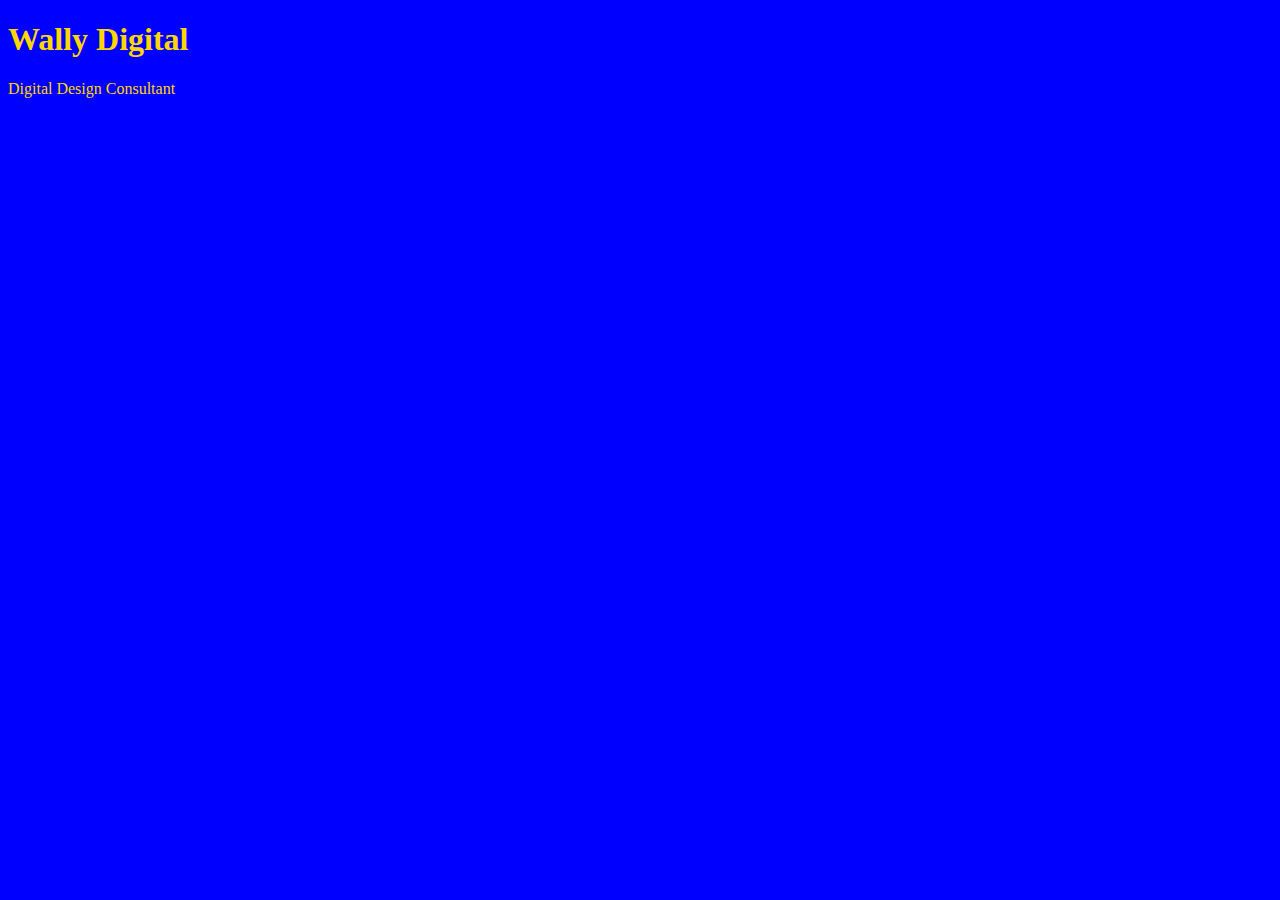
<file: unit_1/index.html>
<!DOCTYPE html>
<html>
<head>
<link rel="stylesheet" type="text/css" href="css/style.css">
	<title>Wally Digital</title>

</head>
<body>
	<h1>Wally Digital</h1>
	<p>Digital Design Consultant</p>
</body>
</html>
</file>
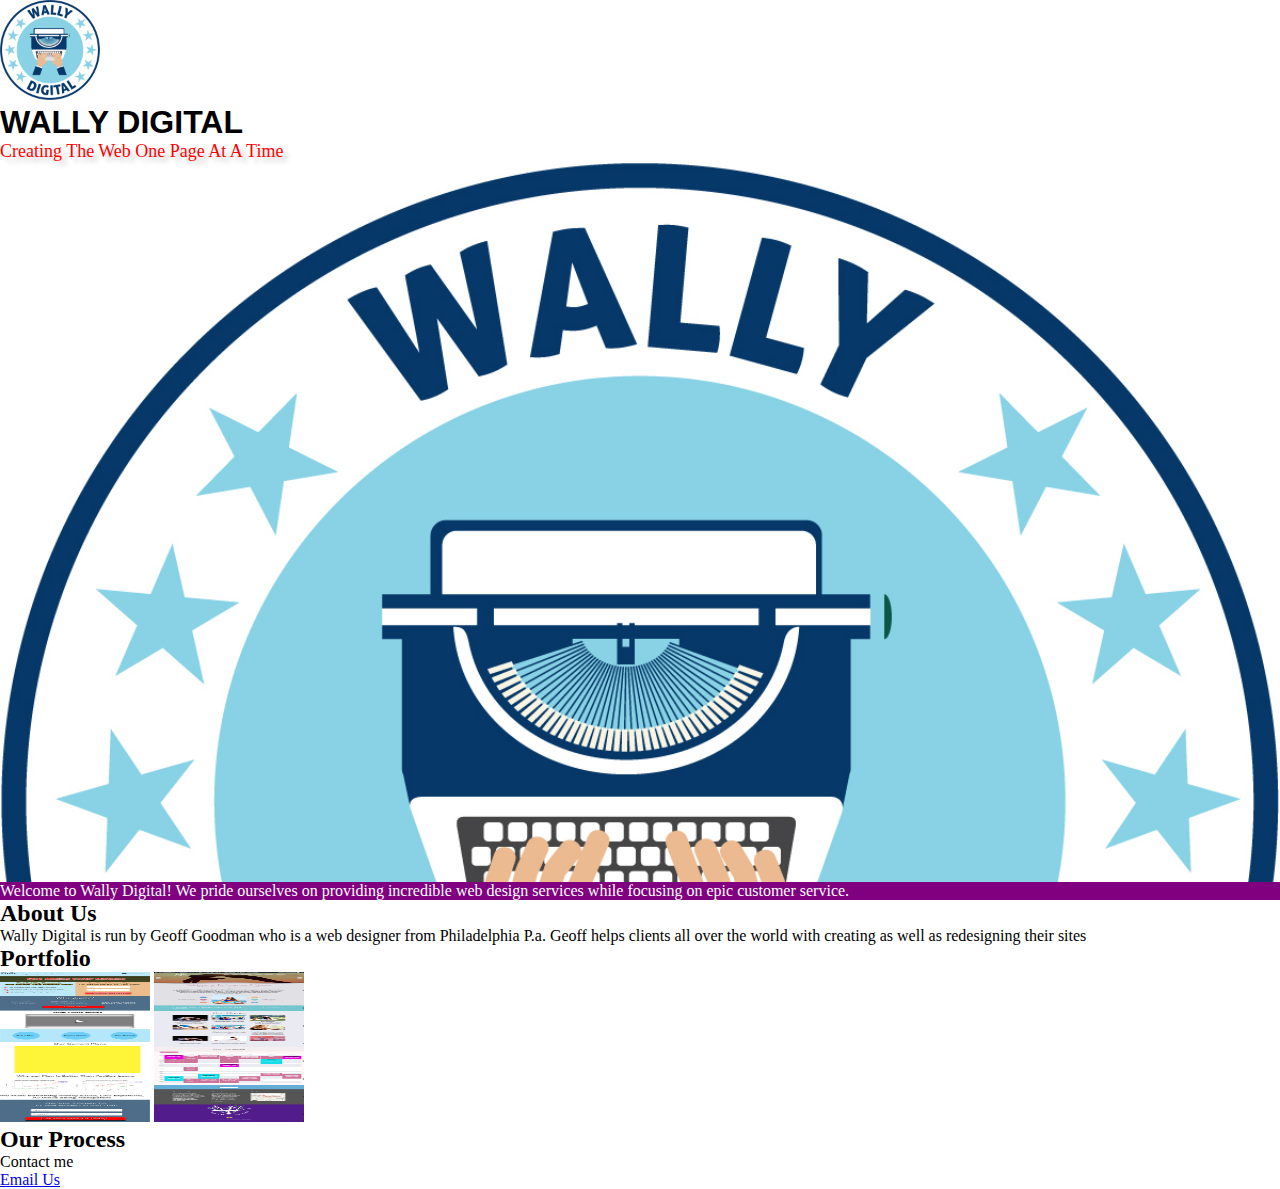
<file: unit_3/index.html>
<!DOCTYPE html>
<html>
<head>
	<title>Welcome To Wally Digital</title>
	<link rel="stylesheet" type="text/css" href="css/style.css">
</head>

<body>
<img src="images/WallyDigital_2a.jpg" width="100" height="100">
<h1>Wally Digital</h1>
<p class="important">Creating the web one page at a time</p>
<section id="splash">

</section>    
<p class="purple">
Welcome to Wally Digital! We pride ourselves on providing incredible web design services while focusing on epic customer service.</p>

<h2>
	About Us
</h2>
<p>
	 Wally Digital is run by Geoff Goodman who is a web designer from Philadelphia P.a. Geoff helps clients all over the world with creating as well as redesigning their sites
</p>
<h2>
	Portfolio
</h2>

<p class="Portfolio">
<img src="images/fly.png" width="150" height="150" class="left"/>
<img src="images/NAMAS T Yoga Screenshot.png" width="150" height="150" class="right"/>



<h2>
	Our Process
</h2>


<p>Contact me</p>
<a href="mailto:ggoodm42@yahoo.com">Email Us</a>

</body>
</html>
</file>
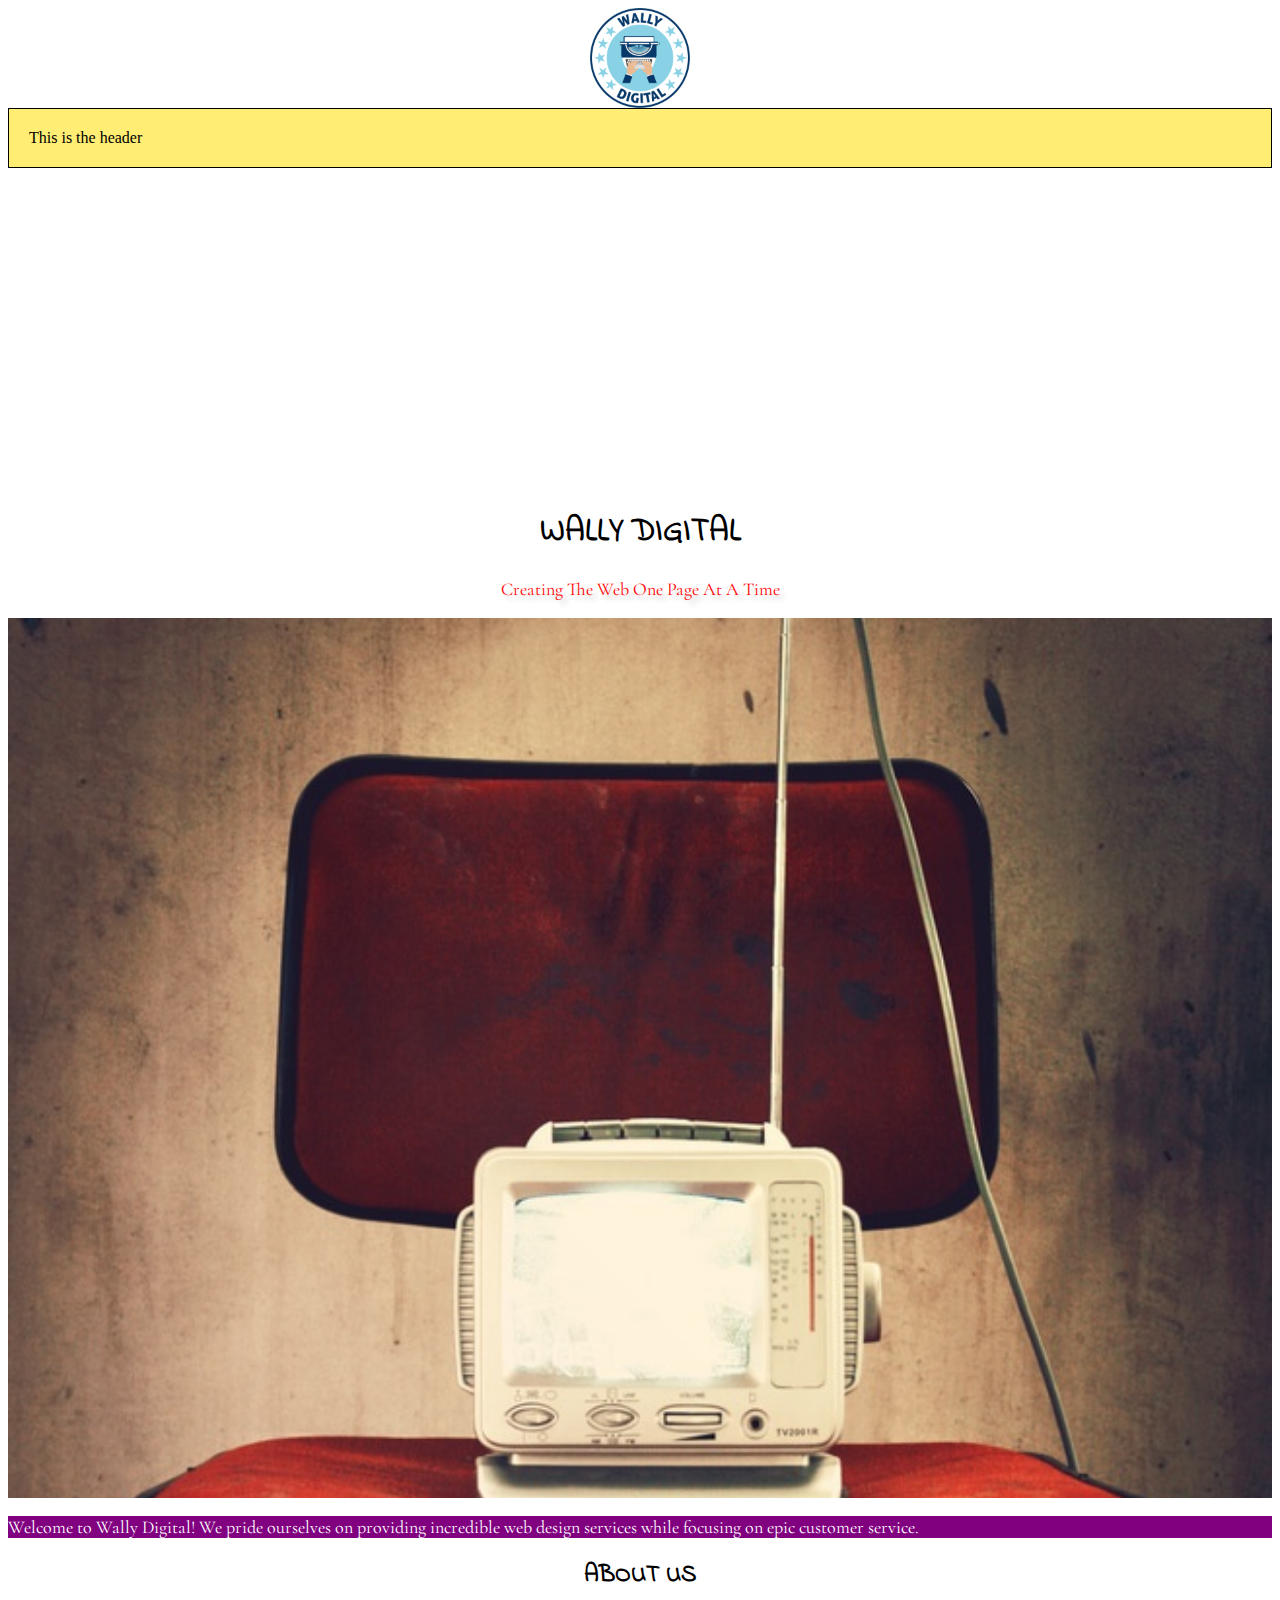
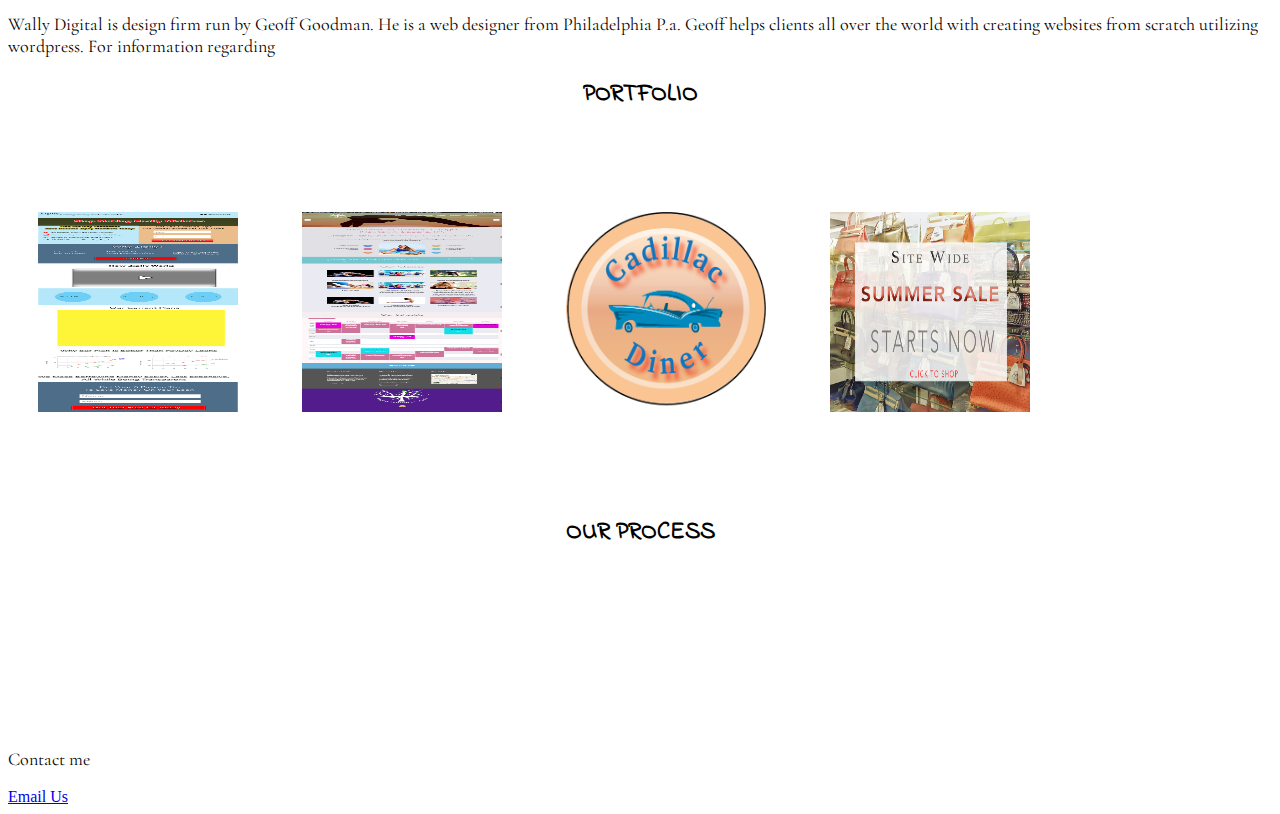
<file: unit_4/index.html>
<!DOCTYPE html>
<html>
<head>
	<title>Welcome To Wally Digital</title>
	<link rel="stylesheet" type="text/css" href="css/style.css">
</head>

<body>
	<img id="logo" src="images/WallyDigital_2a.jpg" alt="Wally Digital" title="Wally Digital" width="100" height="100">

<header>
	
This is the header

</header>

<nav>

	

</nav>

<section id="text">

</section>

<section id="slider">
	
</section>
	<h1>Wally Digital</h1>
	<p class="important">Creating the web one page at a time</p>
	<section id="splash">

	</section>    
	<p class="purple">
	Welcome to Wally Digital! We pride ourselves on providing incredible web design services while focusing on epic customer service.
	</p>

	<h2>
		About Us
	</h2>
	<p>
		 Wally Digital is design firm run by Geoff Goodman. He is a web designer from Philadelphia P.a. Geoff helps clients all over the world with creating websites from scratch utilizing wordpress. For information regarding 
	</p>

	<h2>
		Portfolio
	</h2>

	<section id="portfolio">
		<span><img src="images/fly.png" width="200" height="200"></span>
		<span><img src="images/NAMAS T Yoga Screenshot.png" width="200" height="200"></span>
		<span><img src="images/Diner Logo.png" width="200" height="200"></span>
		<span><img src="images/Banner.png" width="200" height="200"></span>	
	</section>


	<h2>
		Our Process
	</h2>
	<section id="process">
		

	</section>
<div>
	
</div>

	<p>Contact me</p>
	<a href="mailto:ggoodm42@yahoo.com">Email Us</a>
<footer>
	
</footer>
</body>
</html>
</file>
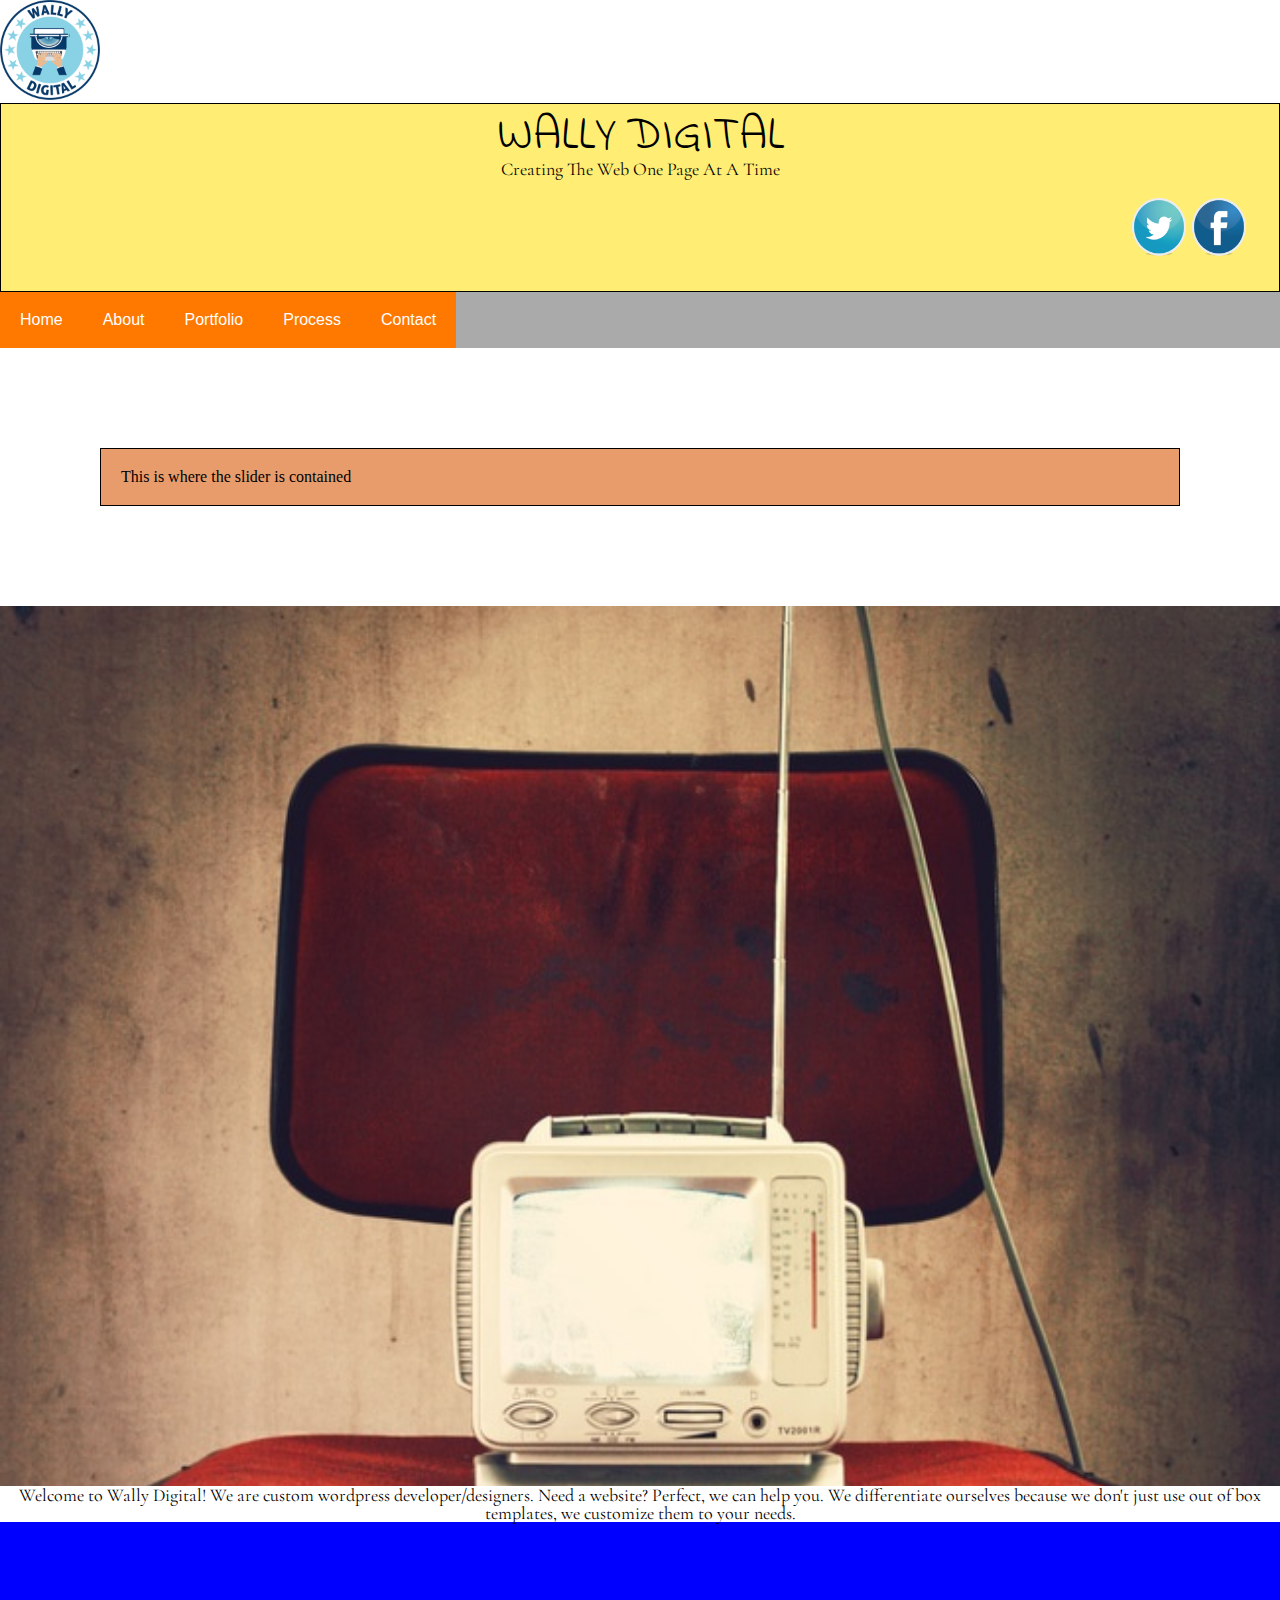
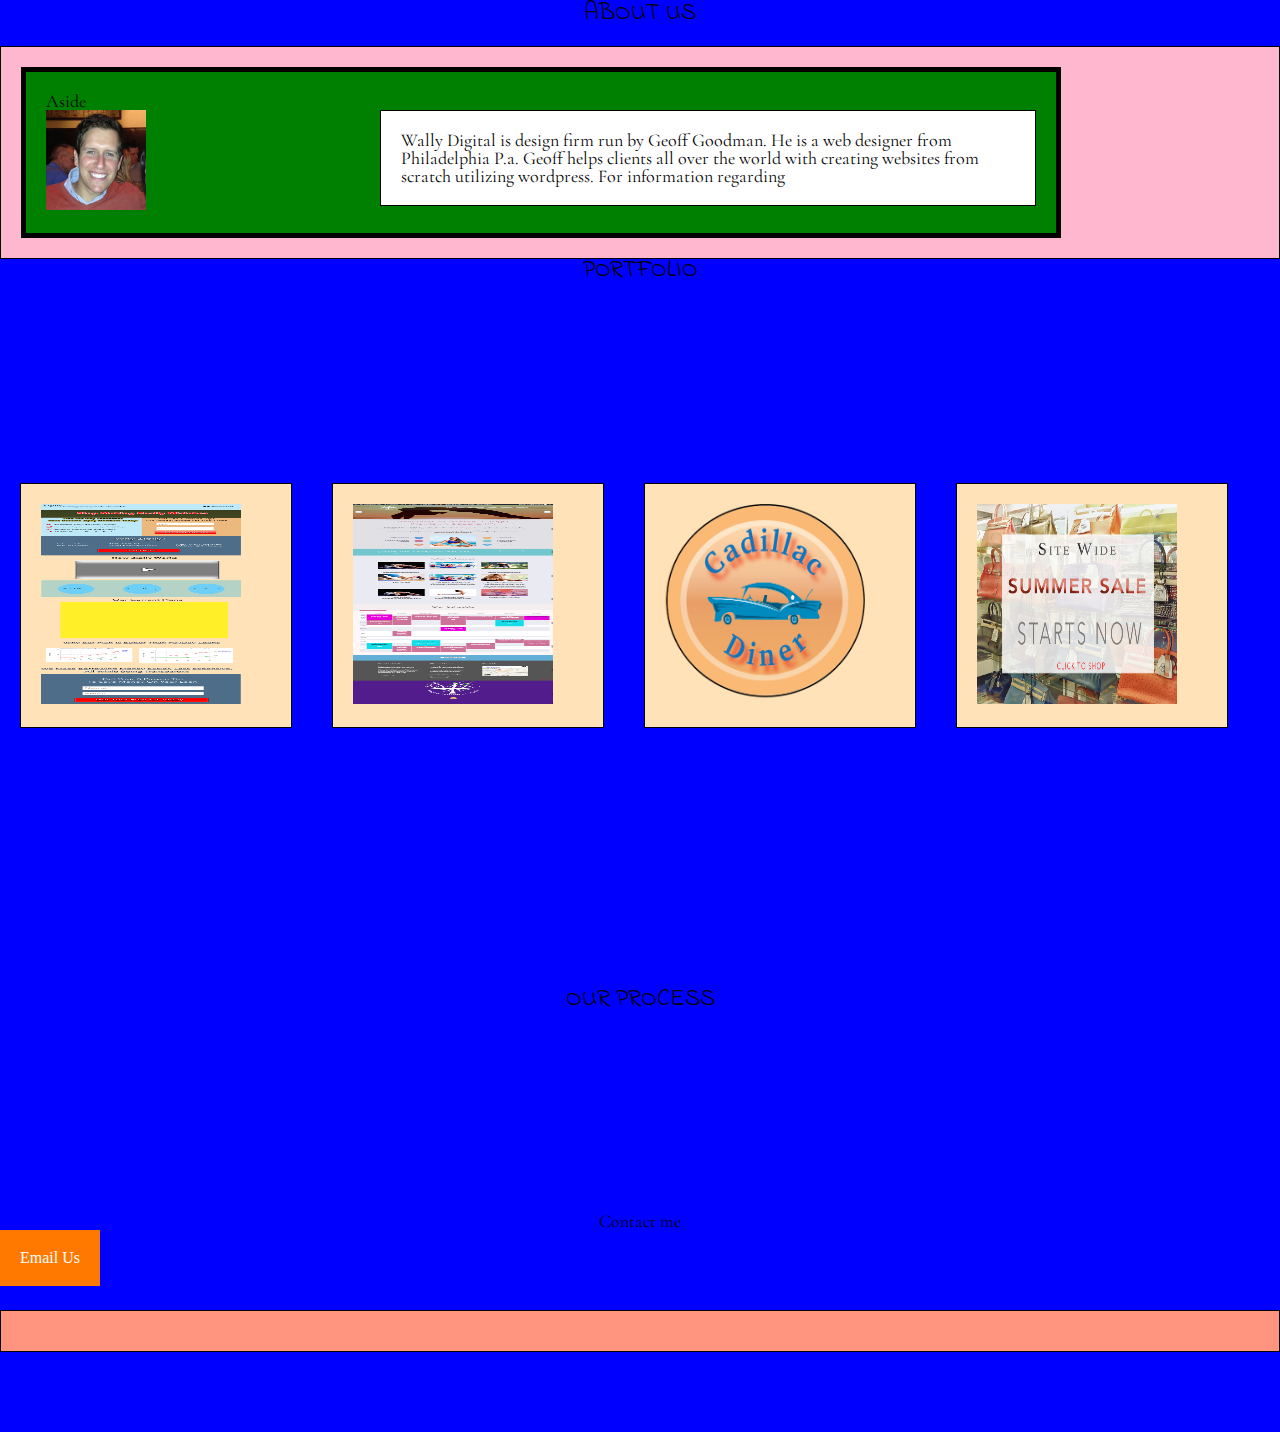
<file: unit_5/index.html>
<!DOCTYPE html>
<html>
<head>
	<title>Welcome To Wally Digital</title>
	<link rel="stylesheet" type="text/css" href="css/reset.css">
	<link rel="stylesheet" type="text/css" href="css/style.css">
</head>

<body>
<div id="wrapper">
	<img id="logo" src="images/WallyDigital_2a.jpg" alt="Wally Digital" title="Wally Digital" width="100" height="100">

<header>
	<h1>Wally Digital</h1>
	<p class="important">Creating the web one page at a time</p>
	<section id="social" class="clearfix">

	<div><img id="Facebook.png" img src="images/Facebook.png" alt="Facebook" title="Facebook" width="60" height="60">   
	 </div>

	 <div><img id="Twitter.png" img src="images/Twitter.png" alt="Twitter" title="Twitter" width="60" height="60"></div>

	</section>

</header>

<nav class="clearfix">
<a href="index.html">Home</a>
<a href="About.html">About</a>
<a href="Portfolio.html">Portfolio</a>
<a href="Process">Process</a>
<a href="Contact">Contact</a>
</nav>



<section id="slider">

This is where the slider is contained
	
</section>

<aside class="picture">
	
</aside>


	<section id="splash">

	</section>    
	<p class="intro">
	Welcome to Wally Digital! We are custom wordpress developer/designers. Need a website? Perfect, we can help you. We differentiate ourselves because we don't just use out of box templates, we customize them to your needs.
	</p>



<section id="about" class="aboutclass">

	<h2>
		About Us
	</h2>
<section id="two_column" class="clearfix">
	<aside id="left">
		<p>Aside</p>
		<img id="wally" src="images/wally.jpg" alt="wally"
		  title="wally" width="100" height="100"
	</aside>
	<article id="right">
	
		<p>
		 Wally Digital is design firm run by Geoff Goodman. He is a web designer from Philadelphia P.a. Geoff helps clients all over the world with creating websites from scratch utilizing wordpress. For information regarding
	</p>
	</article>
</section>


	<h2>
		Portfolio
	</h2>

	<section id="portfolio" class="clearfix">

		<div><img src="images/fly.png" width="200" height="200"></div>
		<div><img src="images/NAMAS T Yoga Screenshot.png" width="200" height="200"></div>
		<div><img src="images/Diner Logo.png" width="200" height="200"></div>
		<div><img src="images/Banner.png" width="200" height="200"></div>	
	</section>




	<section id="process">
		
	<h2>
		Our Process
	</h2>

	</section>

	<section id="Contact">

	<p>Contact me</p>
	<a href="mailto:ggoodm42@yahoo.com">Email Us</a>
	
	</section>
<footer>
	
</footer>
</div>
</body>
</html>
</file>
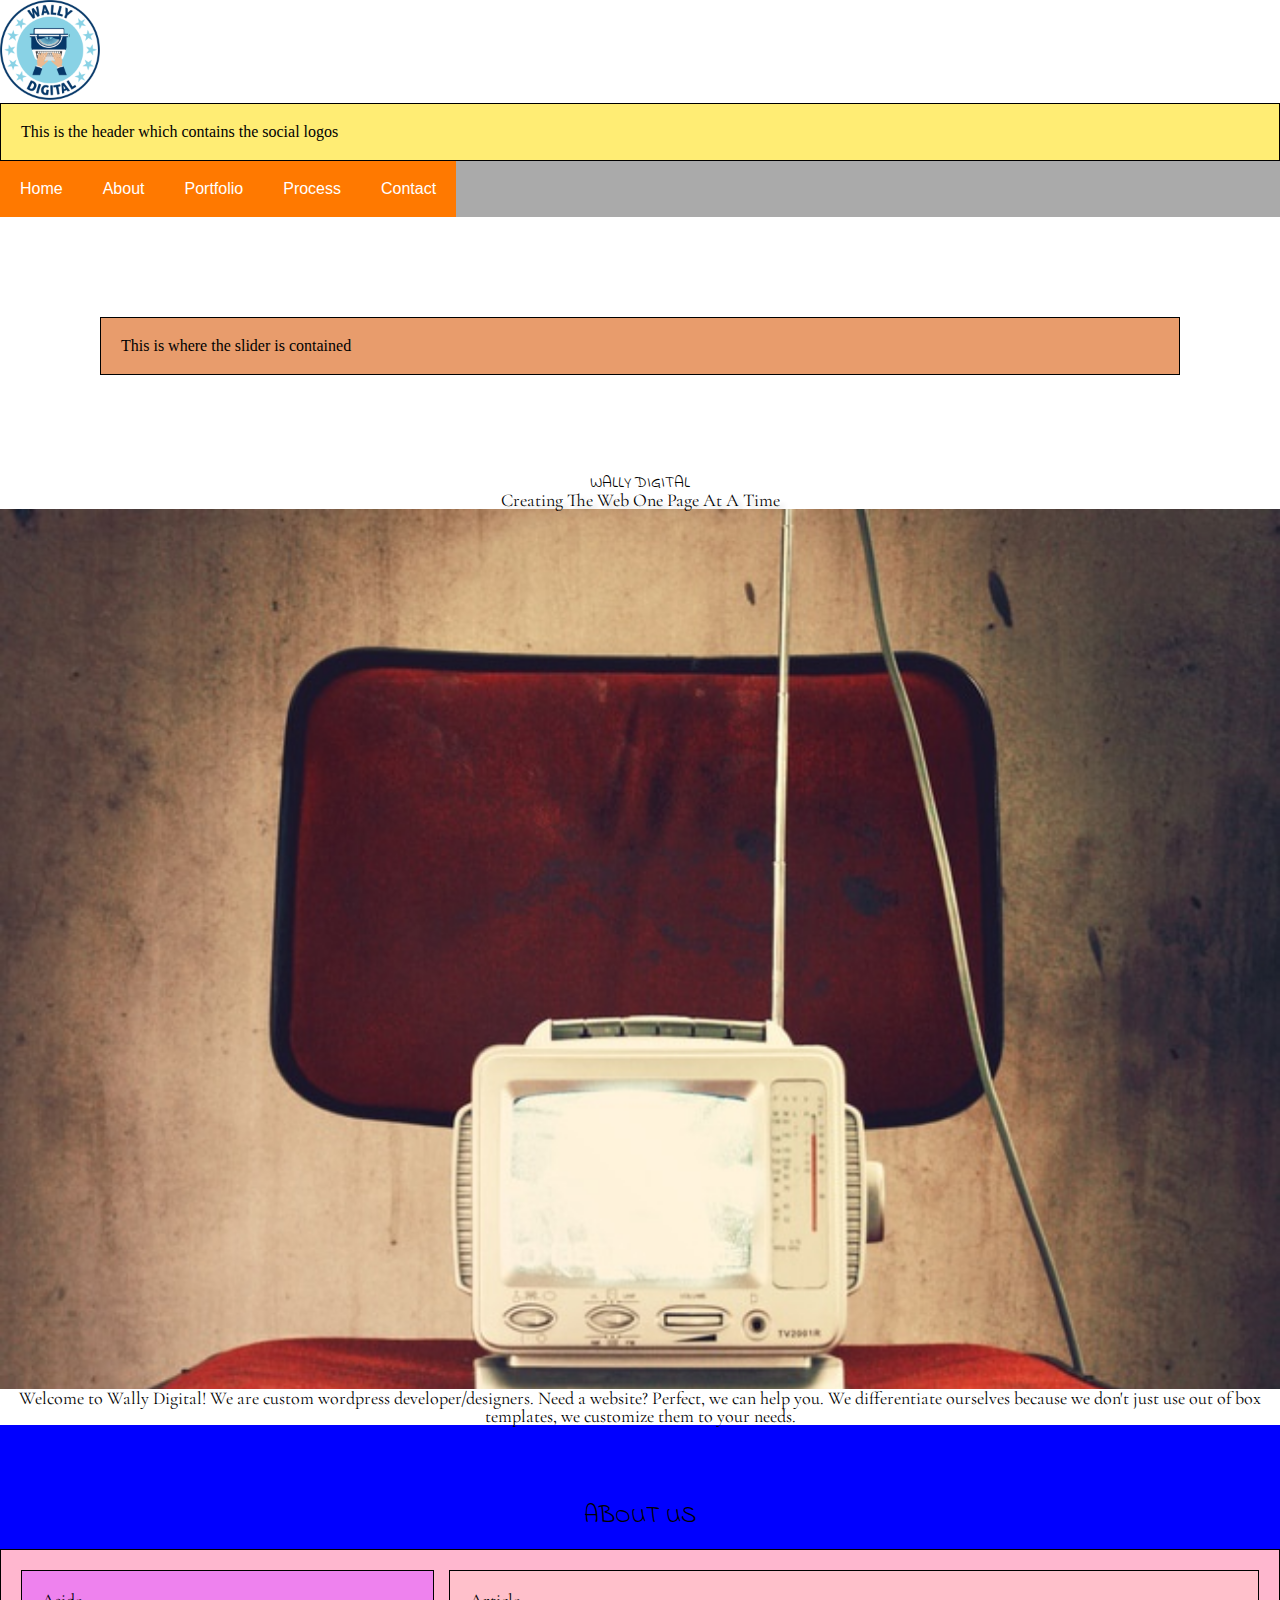
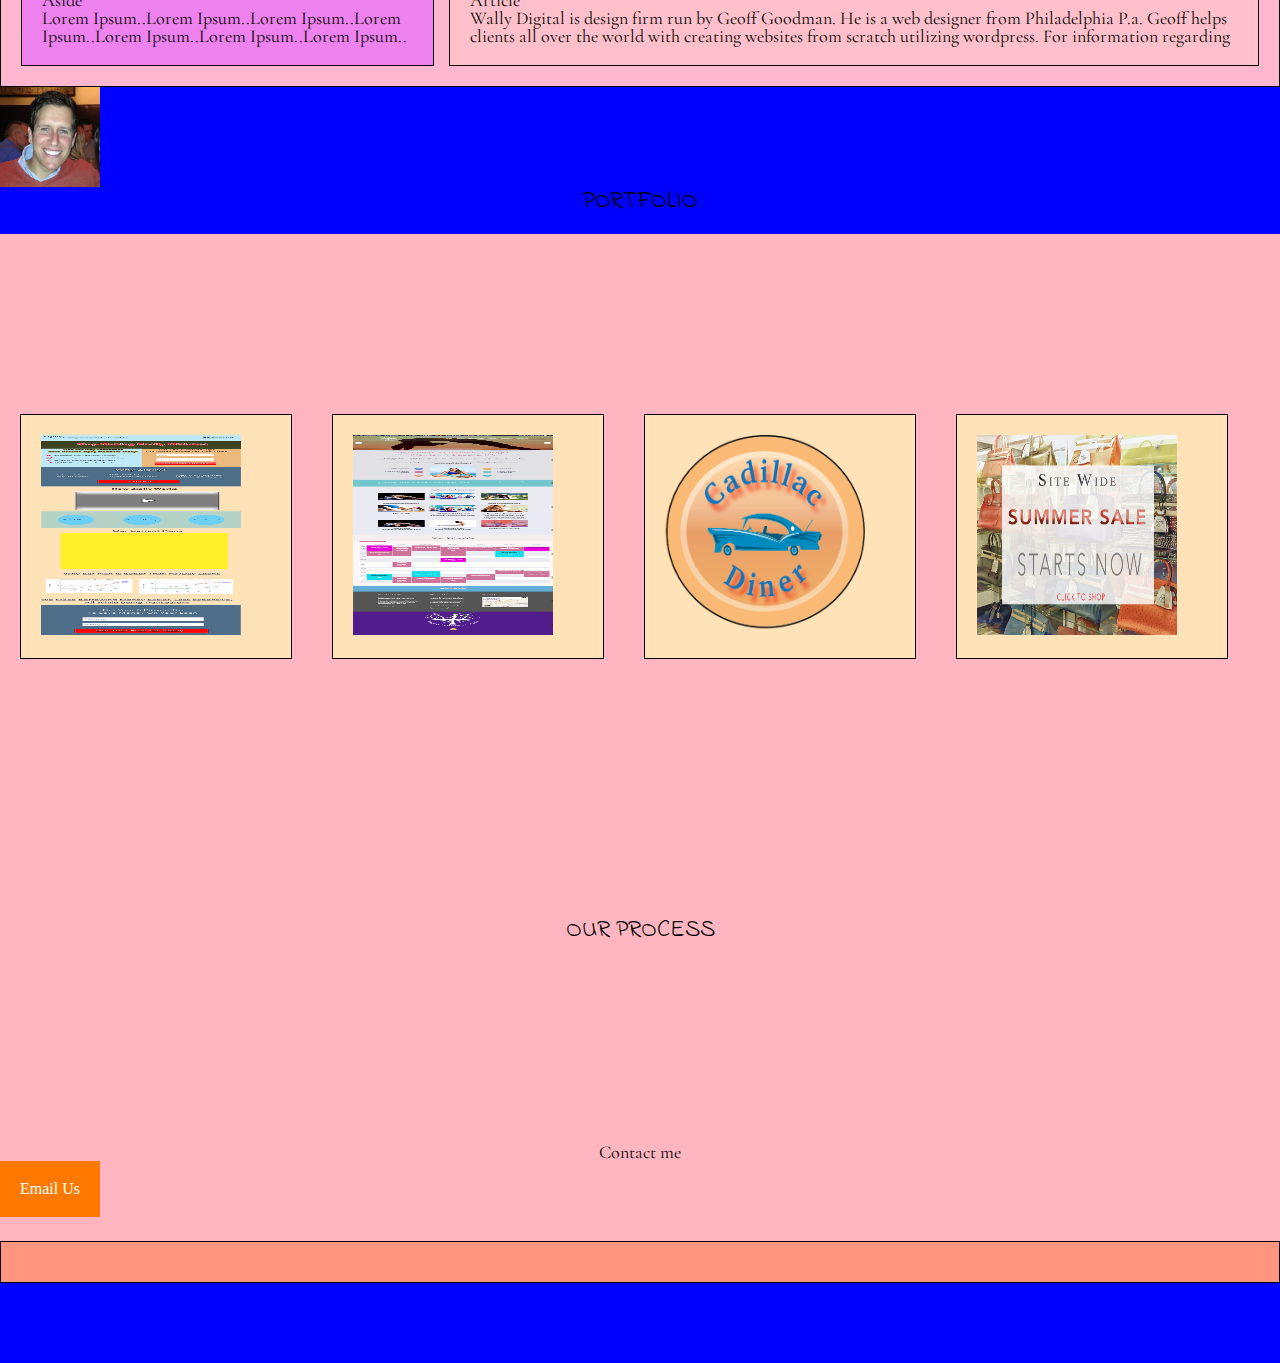
<file: unit_6/index.html>
<!DOCTYPE html>
<html>
<head>
	<title>Welcome To Wally Digital</title>
	<link rel="stylesheet" type="text/css" href="css/reset.css">
	<link rel="stylesheet" type="text/css" href="css/style.css">
</head>

<body>
<div id="wrapper">
	<img id="logo" src="images/WallyDigital_2a.jpg" alt="Wally Digital" title="Wally Digital" width="100" height="100">

<header>
	
This is the header which contains the social logos

</header>

<nav class="clearfix">
<a href="index.html">Home</a>
<a href="About.html">About</a>
<a href="Portfolio.html">Portfolio</a>
<a href="Process">Process</a>
<a href="Contact">Contact</a>
</nav>



<section id="slider">

This is where the slider is contained
	
</section>

<aside class="picture">
	
</aside>

	<h1>Wally Digital</h1>
	<p class="important">Creating the web one page at a time</p>
	<section id="splash">

	</section>    
	<p class="intro">
	Welcome to Wally Digital! We are custom wordpress developer/designers. Need a website? Perfect, we can help you. We differentiate ourselves because we don't just use out of box templates, we customize them to your needs.
	</p>



<section id="about" class="aboutclass">

	<h2>
		About Us
	</h2>
<section id="two_column" class="clearfix">
	<aside id="left">
		<p>Aside</p>
		<p>Lorem Ipsum..Lorem Ipsum..Lorem Ipsum..Lorem Ipsum..Lorem Ipsum..Lorem Ipsum..Lorem Ipsum..</p>
	</aside>
	<article id="right">
		<p>Article</p>
		<p>
		 Wally Digital is design firm run by Geoff Goodman. He is a web designer from Philadelphia P.a. Geoff helps clients all over the world with creating websites from scratch utilizing wordpress. For information regarding
	</p>
	</article>
</section>

	<img id="wally" src="images/wally.jpg" alt="wally"
		  title="wally" width="100" height="100"

	

</section>

	<h2>
		Portfolio
	</h2>

	<section id="portfolio" class="clearfix">

		<div><img src="images/fly.png" width="200" height="200"></div>
		<div><img src="images/NAMAS T Yoga Screenshot.png" width="200" height="200"></div>
		<div><img src="images/Diner Logo.png" width="200" height="200"></div>
		<div><img src="images/Banner.png" width="200" height="200"></div>	
	</section>




	<section id="process">
		
	<h2>
		Our Process
	</h2>

	</section>

	<section id="Contact">

	<p>Contact me</p>
	<a href="mailto:ggoodm42@yahoo.com">Email Us</a>
	
	</section>
<footer>
	
</footer>
</div>
</body>
</html>
</file>
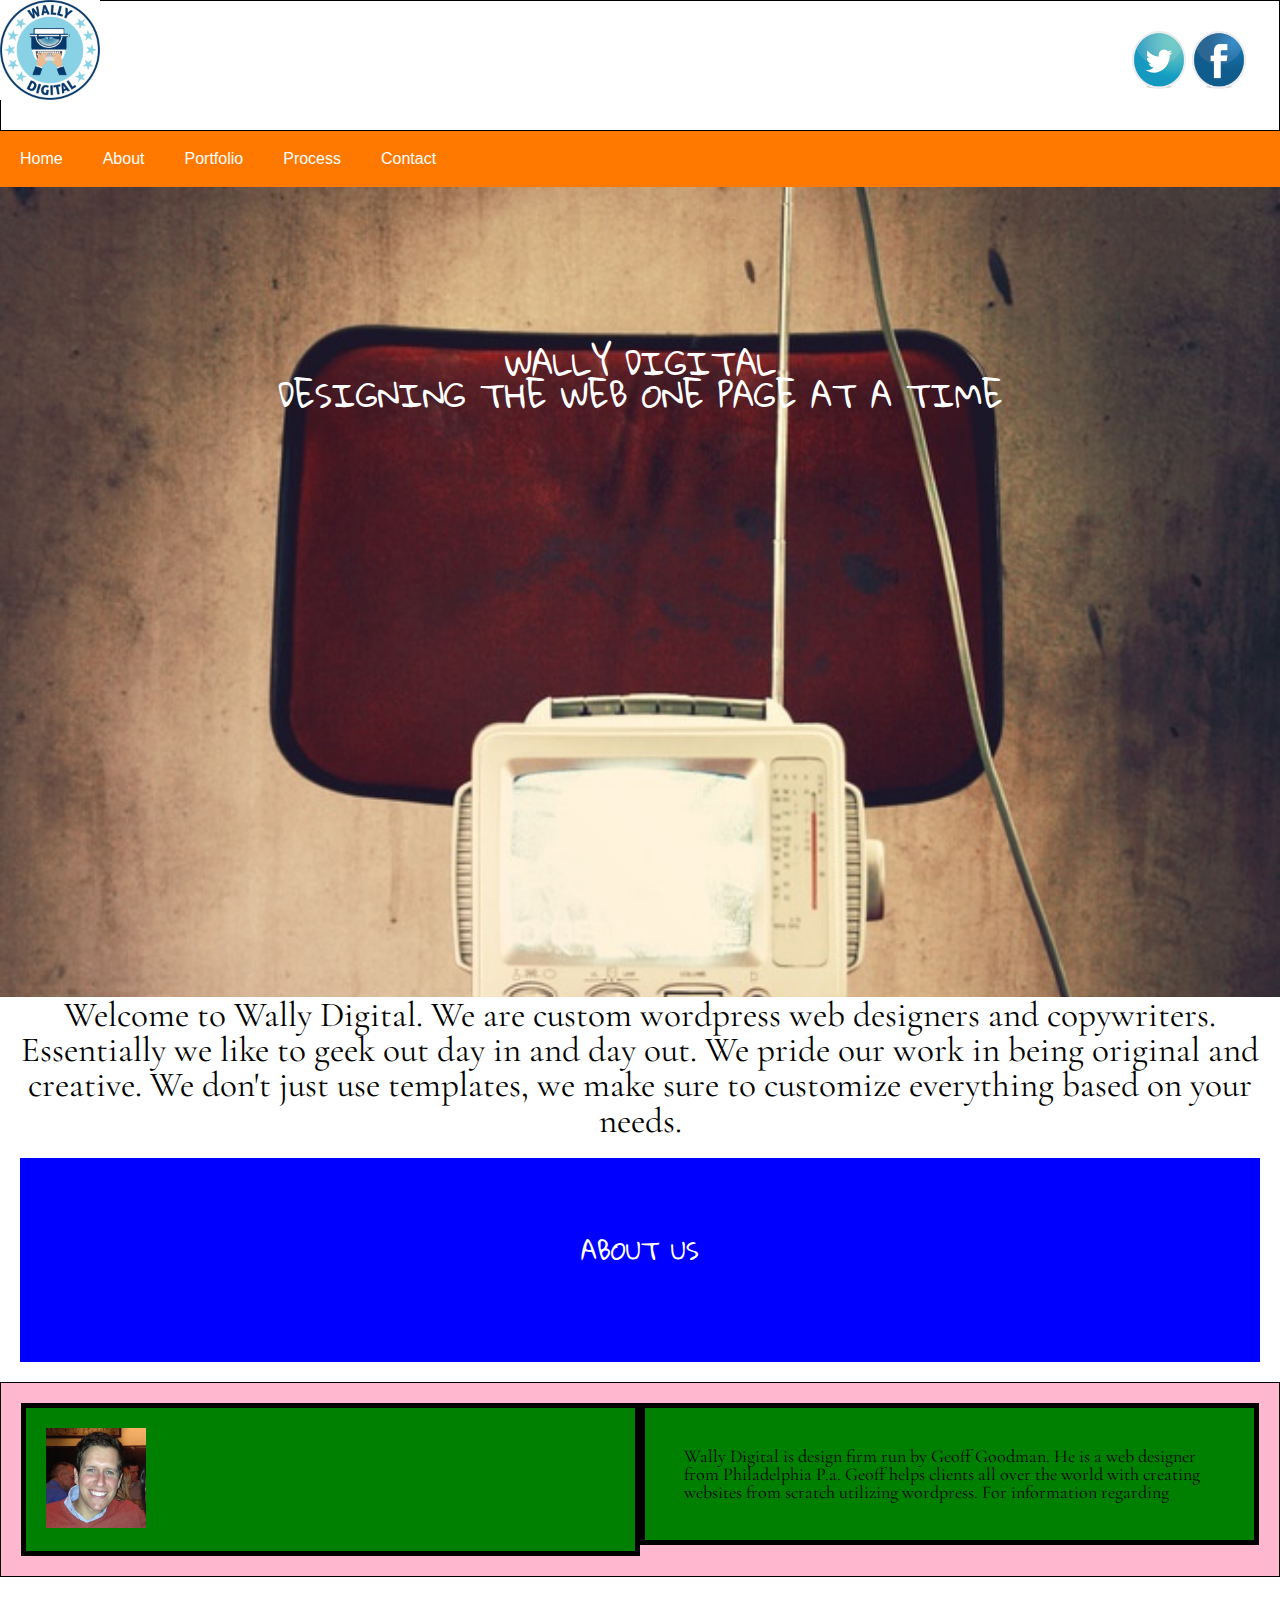
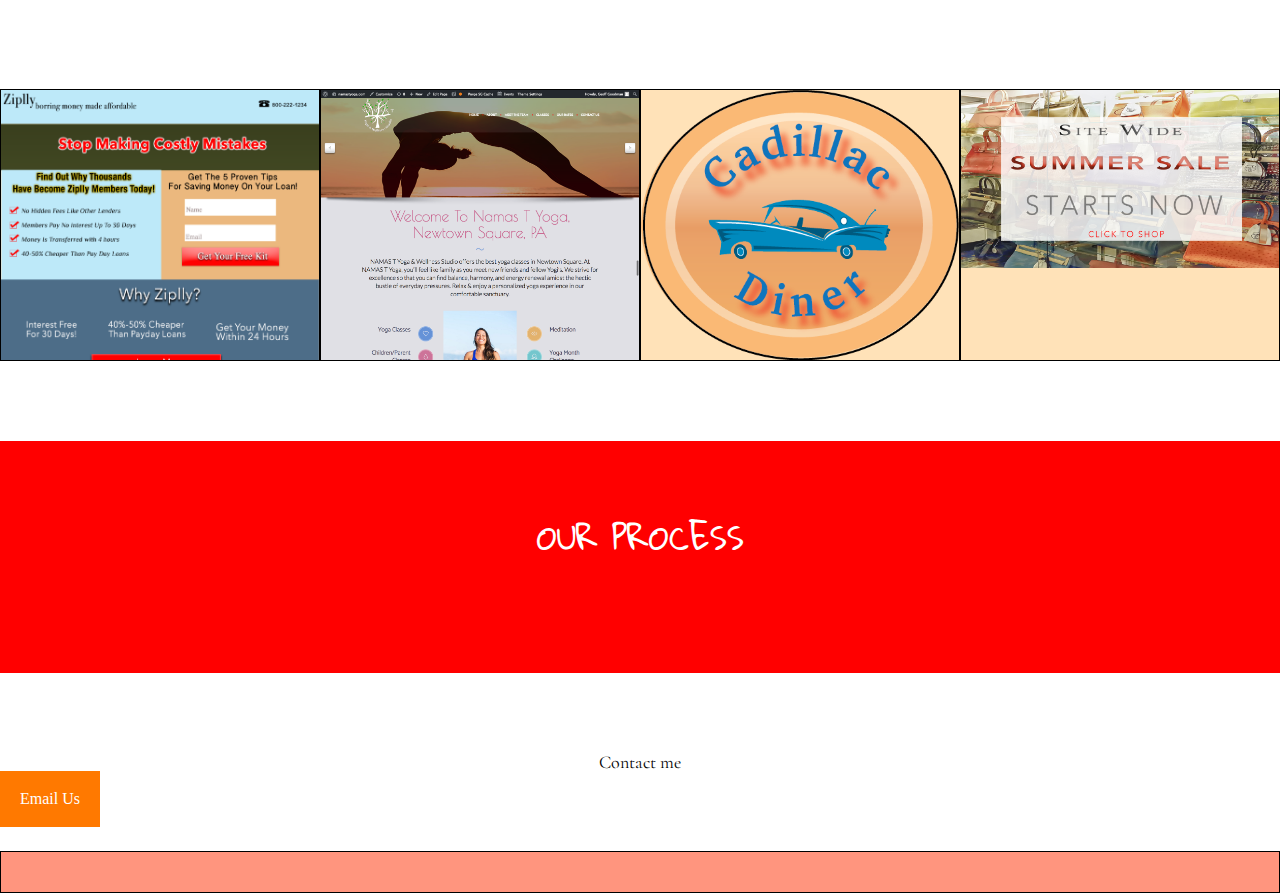
<file: unit_7/index.html>
<!DOCTYPE html>
<html>
<head>
	<title>Welcome To Wally Digital</title>
	<link rel="stylesheet" type="text/css" href="css/reset.css">
	<link rel="stylesheet" type="text/css" href="css/style.css">
	<meta name="viewport" content="width=device-width, initial-scale=1">
</head>

<body>
<div id="wrapper">
	<img id="logo" src="images/WallyDigital_2a.jpg" alt="Wally Digital" title="Wally Digital" width="100" height="100">

<header>
	<section id="social" class="clearfix">

	<div><img id="Facebook.png" img src="images/Facebook.png" alt="Facebook" title="Facebook" width="60" height="60">   
	 </div>

	 <div><img id="Twitter.png" img src="images/Twitter.png" alt="Twitter" title="Twitter" width="60" height="60"></div>

	</section>

</header>

<nav class="clearfix">
<a href="index.html">Home</a>
<a href="About.html">About</a>
<a href="Portfolio.html">Portfolio</a>
<a href="Process">Process</a>
<a href="Contact">Contact</a>
</nav>



<aside class="picture">
	
</aside>


	<section id="splash">
	<h1>Wally Digital</h1>
	<h2>Designing The Web One Page At A Time</h2>

	</section>    
	<p class="intro">
	Welcome to Wally Digital. We are custom wordpress web designers and copywriters. Essentially we like to geek out day in and day out. We pride our work in being original and creative. We don't just use templates, we make sure to customize everything based on your needs.
	</p>



<section id="about" class="aboutclass">

	<h2>

		About Us
	</h2>
	</section>
<section id="two_column" class="clearfix">
	<aside id="left">

		<img id="wally" src="images/wally.jpg" alt="wally"
		  title="wally" width="100" height="100">
	</aside>
	<article id="right">
	
		<p>
		 Wally Digital is design firm run by Geoff Goodman. He is a web designer from Philadelphia P.a. Geoff helps clients all over the world with creating websites from scratch utilizing wordpress. For information regarding
	</p>
	</article>
</section>


	<h2>
		Portfolio
	</h2>

	<section id="portfolio" class="clearfix">

		<div><img src="images/fly.png"></div>
		<div><img src="images/NAMAS T Yoga Screenshot.png"></div>
		<div><img src="images/Diner Logo.png" ></div>
		<div><img src="images/Banner.png" ></div>	
	</section>




	<section id="process">
		
	<h2>
		Our Process
	</h2>

	</section>

	<section id="Contact">

	<p>Contact me</p>
	<a href="mailto:ggoodm42@yahoo.com">Email Us</a>
	
	</section>
<footer>
	
</footer>
</div>
</body>
</html>
</file>
<file: unit_1/css/style.css>
body {
	background-color: blue;
}

h1, p{
	color: gold;
}
</file>
<file: unit_3/css/style.css>
* { margin:0; padding:0; box-sizing:border-box; }
section {
    padding: 5em 0;
}
h1, h3{
	font-family:  arial, sans-serif;
	text-transform: uppercase;
}
#splash{
	text-align: center;
	background: url(../images/WallyDigital_2a.jpg);
	background-repeat:no-repeat;
	background-size:cover;
	padding: 10em 0 0;
	height: 80vh;
}
.purple {
	background:purple;
	color:#fff;
}
.important{
	text-shadow: 5px 5px 5px rgba(0,0,0,.2);
	text-transform: capitalize;
	font-size: 18px;
	color: red;
}
</file>
<file: unit_4/css/style.css>
@import url('https://fonts.googleapis.com/css?family=Indie+Flower');
@import url('https://fonts.googleapis.com/css?family=Cormorant+Garamond');
</style>
* { margin:0; padding: 0; box-sizing:border-box; }

section {
    padding: 5em 0;
}
h1, h2, h3{
	font-family: 'Indie Flower', cursive;
	text-transform: uppercase;
	text-align: center;
}

p{
	font-family: 'Cormorant Garamond', serif;
	font-size: 18px;
}

header {
	
	background-color: #FFED74;
	border: 1px black solid;
	padding: 20px;
}

#logo{

	display:block;
	margin:0 auto;
}
#splash{
	text-align: center;
	background: url(../images/Media.jpg);
	background-repeat:no-repeat;
	background-size:cover;
	padding: 10em 0 0;
	height: 80vh;
}
.purple {
	background:purple;
	color:#fff;
	font-family: 'Cormorant Garamond', serif;

}
.important{
	text-shadow: 5px 5px 5px rgba(0,0,0,.2);
	text-transform: capitalize;
	font-size: 18px;
	color: red;
	text-align: center;
}
span{
	padding-left: 30px;
	padding-right: 30px;
}
</file>
<file: unit_5/css/style.css>
@import url('https://fonts.googleapis.com/css?family=Indie+Flower');
@import url('https://fonts.googleapis.com/css?family=Cormorant+Garamond');
</style>
* { margin:0; padding: 0; box-sizing:border-box; }

section {
    padding: 5em 0;
}
h1, h2, h3{
	font-family: 'Indie Flower', cursive;
	text-transform: uppercase;
	text-align: center;
}
h1{
	font-size: 46px;
}

p{
	font-family: 'Cormorant Garamond', serif;
	font-size: 18px;
}

header {

	background-color: #FFED74;
	border: 1px black solid;
	padding: 10px;
}

nav {
	background-color: #aaaaaa;
	font-family: Arial, sans-serif;
}

a{
	background-color: #ff7900;
	color: white;
	text-decoration: none;
	display: block;
	float: left;
	padding: 20px;
}

a:hover{
	background-color: #aaaaaa;
}
.clearfix:after{
	visibility: hidden;
	display: block;
	content: "";
	clear: both;
	height: 0;
	font-size: 0;
}

#text {
	background-color: #FFC675;
	border: 1px black solid;
	padding: 20px;
}

#social {
	padding: 20px;


}
#social div{

float: right;

}


#slider {
	background-color: #E89C6C;
	border: 1px black solid;
	padding: 20px;
	margin: 100px;
}

#portfolio div {
background-color: #FFE2B8;
	border: 1px black solid;
	padding: 20px 50px 20px 20px;
	margin: 100px 20px 100px 20px;
	float:left;

}

#process
{

text-align: center;

}

#process h2 {


padding-bottom: 20px;
margin-bottom: 20px;
}



footer {
background-color: #FF957E;
	border: 1px black solid;
	padding: 20px;
}

#logo{

	display:inline;
	margin:0 auto;
}

#wally{
	
	margin: 0 auto;
	clear: both;

}


#splash{
	text-align: center;
	background: url(../images/Media.jpg);
	background-repeat:no-repeat;
	background-size:cover;
	padding: 10em 0 0;
	height: 80vh;
}
.intro {
	background: none;
	color:black;
	font-family: 'Cormorant Garamond', serif;
	text-align: center;


}
.important{

	text-transform: capitalize;
	font-size: 18px;
	color: black;
	text-align: center;
}
span{
	padding-left: 30px;
	padding-right: 30px;
}
	



#about {
	background-color: blue;


}

#about h2{
	font-size: 24px;
	padding-bottom: 20px;

}

#two_column{
	background-color: #ffb7cf;
	border: 1px black solid;
	padding: 20px;

}

#left {
	background-color: green;
	border: 5px black solid;
	padding: 20px;
	float: left;
	width: 80%;

}

#right {
	background-color: white;
	border: 1px black solid;
	padding: 20px;
	float: right;
	width: 62%;

}

  .clearfix:after {
	visibility: hidden;
	display: block;
	font-size: 0;
	content: " " ;
	clear: both;
	height: 0;
}





.blue {
	text-transform: uppercase;
}
#Contact{

	text-align: center;

}
#contact {

}
#wrapper {
	max-width: 1400px;
	margin: 0 auto;
	
}
</file>
<file: unit_6/css/style.css>
@import url('https://fonts.googleapis.com/css?family=Indie+Flower');
@import url('https://fonts.googleapis.com/css?family=Cormorant+Garamond');
</style>
* { margin:0; padding: 0; box-sizing:border-box; }

section {
    padding: 5em 0;
}
h1, h2, h3{
	font-family: 'Indie Flower', cursive;
	text-transform: uppercase;
	text-align: center;
}

p{
	font-family: 'Cormorant Garamond', serif;
	font-size: 18px;
}

header {

	background-color: #FFED74;
	border: 1px black solid;
	padding: 20px;
}

nav {
	background-color: #aaaaaa;
	font-family: Arial, sans-serif;
}

a{
	background-color: #ff7900;
	color: white;
	text-decoration: none;
	display: block;
	float: left;
	padding: 20px;
}
a:hover{
	background-color: #aaaaaa;
}
.clearfix:after{
	visibility: hidden;
	display: block;
	content: "";
	clear: both;
	height: 0;
	font-size: 0;
}

#text {
	background-color: #FFC675;
	border: 1px black solid;
	padding: 20px;
}
#slider {
	background-color: #E89C6C;
	border: 1px black solid;
	padding: 20px;
	margin: 100px;
}

#portfolio div {
background-color: #FFE2B8;
	border: 1px black solid;
	padding: 20px 50px 20px 20px;
	margin: 100px 20px 100px 20px;
	float:left;

}

#process
{

text-align: center;

}

#process h2 {


padding-bottom: 20px;
margin-bottom: 20px;
}



footer {
background-color: #FF957E;
	border: 1px black solid;
	padding: 20px;
}

#logo{

	display:inline;
	margin:0 auto;
}

#wally{
	
	margin: 0 auto;
	clear: both;

}


#splash{
	text-align: center;
	background: url(../images/Media.jpg);
	background-repeat:no-repeat;
	background-size:cover;
	padding: 10em 0 0;
	height: 80vh;
}
.intro {
	background: none;
	color:black;
	font-family: 'Cormorant Garamond', serif;
	text-align: center;


}
.important{
	text-shadow: 5px 5px 5px rgba(0,0,0,.2);
	text-transform: capitalize;
	font-size: 18px;
	color: black;
	text-align: center;
}
span{
	padding-left: 30px;
	padding-right: 30px;
}
	



#about {
	background-color: blue;


}

#about h2{
	font-size: 24px;
	padding-bottom: 20px;

}

#two_column{
	background-color: #ffb7cf;
	border: 1px black solid;
	padding: 20px;
}

#left {
	background-color: violet;
	border: 1px black solid;
	padding: 20px;
	float: left;
	width: 30%;

}

#right {
	background-color: pink;
	border: 1px black solid;
	padding: 20px;
	float: right;
	width: 62%;

}

.clearfix:after {
	visibility: hidden;
	display: block;
	font-size: 0;
	content: " " ;
	clear: both;
	height: 0;
}

section {
	background-color: lightpink;

}



.blue {
	text-transform: uppercase;
}
#Contact{

	text-align: center;
}

#wrapper {
	max-width: 1400px;
	margin: 0 auto;
}
</file>
<file: unit_7/css/style.css>
@import url('https://fonts.googleapis.com/css?family=Indie+Flower');
@import url('https://fonts.googleapis.com/css?family=Cormorant+Garamond');
@import url('https://fonts.googleapis.com/css?family=Gloria+Hallelujah');

*{margin:0; padding:0; box-sizing: border-box;}

section {
    padding: 5em 0;
}
h1, h2, h3{
	font-family: 'Indie Flower', cursive;
	text-transform: uppercase;
	text-align: center;
}
h1{
	font-size: 46px;
}

p{
	font-family: 'Cormorant Garamond', serif;
	font-size: 1.125em;
}

header {

	background-color: none;
	border: 1px black solid;
	padding: 10px;
}

nav {
	background-color: #ff7900;
	font-family: Arial, sans-serif;
}

a{
	background-color: #ff7900;
	color: white;
	text-decoration: none;
	display: block;
	float: left;
	padding: 20px;
}

a:hover{
	background-color: #3c38ae;
}
.clearfix:after{
	visibility: hidden;
	display: block;
	content: "";
	clear: both;
	height: 0;
	font-size: 0;
}

#text {
	background-color: #FFC675;
	border: 1px black solid;
	padding: 20px;
}

#social {
	padding: 20px;


}
#social div{

float: right;

}


#portfolio div {
background-color: #FFE2B8;
	border: 1px black solid;
	/*padding: 20px 50px 20px 20px;
	margin: 100px 20px 100px 20px;*/
	float:left;
	width: 25%;
	height: 21.25vw;
	overflow: hidden;

}

#portfolio div img{

	display: block;
	width: 100%;
}

#process
{

text-align: center;
background-color: red;

}

#process h2 {


padding-bottom: 20px;
margin-bottom: 20px;
}



footer {
background-color: #FF957E;
	border: 1px black solid;
	padding: 20px;
}

#logo{

	display:inline;
	margin:0 auto;
	float: left;
}

#wally{
	
	margin: 0 auto;
	clear: both;

}


#splash{
	text-align: center;
	background: url(../images/Media.jpg);
	background-repeat:no-repeat;
	background-size:cover;
	padding: 10em 0 0;
	height: 90vh;

}

#splash h1,h2{
	font-size: 2em;
	color: white;
	margin bottom: : 40px;
	font-family: gloria Hallelujah;
}
.intro {
	background: none;
	color:black;
	font-family: 'Cormorant Garamond', serif;
	text-align: center;
	font-size: 2.2em;


}
.important{

	text-transform: capitalize;
	font-size: 1.5em;
	color: black;
	text-align: center;
}
span{
	padding-left: 30px;
	padding-right: 30px;
}
	



#about {
	background-color: blue;
	margin: 20px;
	max-width: 100%;


}

#about h2{
	font-size: 1.5em;
	padding-bottom: 20px;

}

#two_column{
	background-color: #ffb7cf;
	border: 1px black solid;
	padding: 20px;


}

#left {
	background-color: green;
	border: 5px black solid;
	padding: 20px;
	float: left;
	width: 50%;

}

#right {
	background-color: green;
	border: 5px black solid;
	padding: 39.2px;
	float: right;
	width: 50%;

}

  .clearfix:after {
	visibility: hidden;
	display: block;
	font-size: 0;
	content: " " ;
	clear: both;
	height: 0;
}





.blue {
	text-transform: uppercase;
}
#Contact{

	text-align: center;

}
#contact {

}
#wrapper {
	max-width: 100%;
	margin: 0 auto;
	
}
@media only screen and(max-width: 760px)
@media only screen and(max-width: 425px)
</file>
